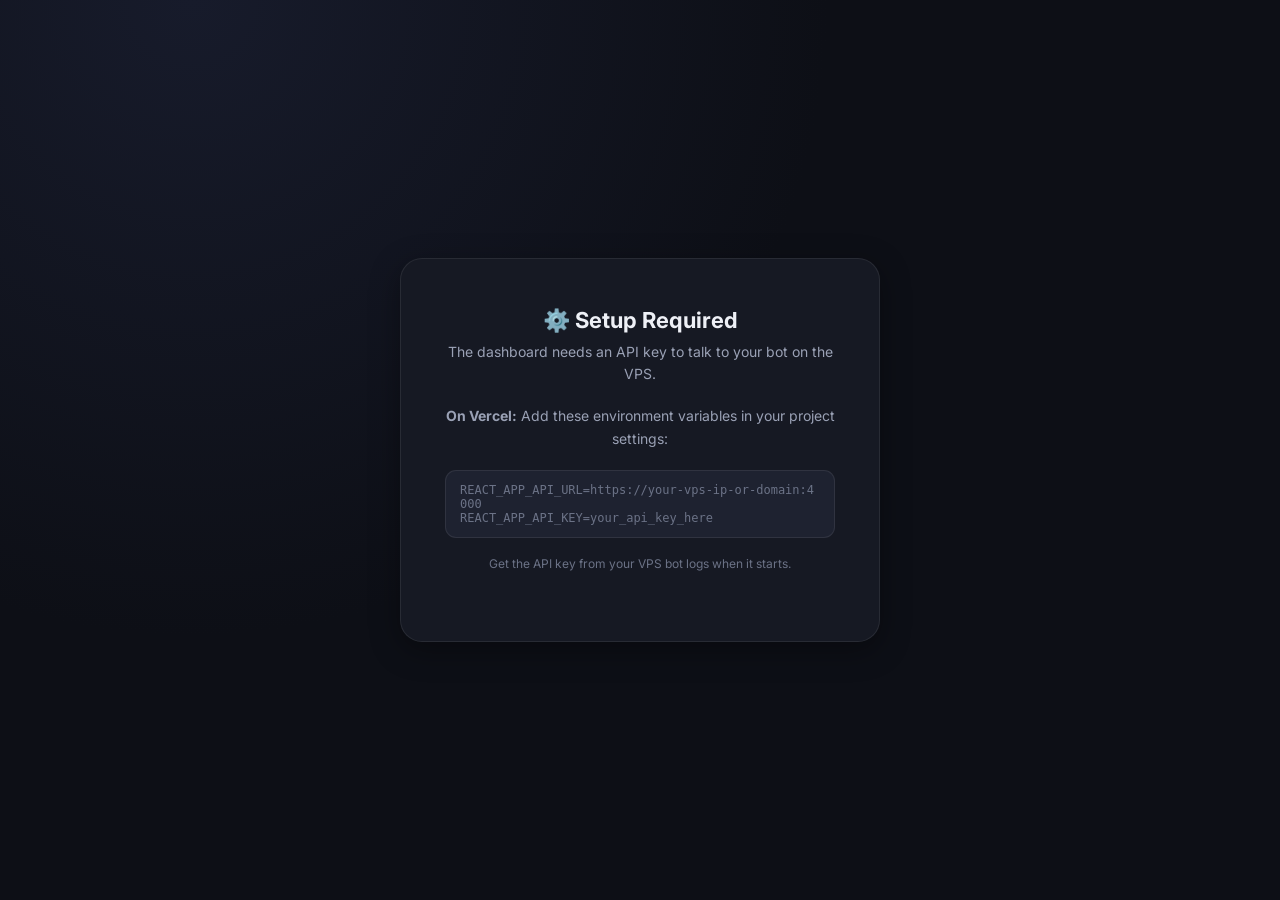
<file: index.html>
<!DOCTYPE html>
<html lang="en">
<head>
  <meta charset="UTF-8" />
  <meta name="viewport" content="width=device-width, initial-scale=1.0" />
  <title>StatHive Dashboard</title>
  <link rel="preconnect" href="https://fonts.googleapis.com" />
  <link rel="preconnect" href="https://fonts.gstatic.com" crossorigin />
  <link href="https://fonts.googleapis.com/css2?family=Inter:wght@400;500;600;700;800&display=swap" rel="stylesheet" />
  <style>
    :root {
      --bg: #0d0f16;
      --surface: #161923;
      --surface-2: #1e2230;
      --surface-3: #262b3d;
      --border: rgba(255, 255, 255, 0.08);
      --border-soft: rgba(255, 255, 255, 0.05);
      --text: #eef0f6;
      --text-dim: #9aa1b5;
      --text-faint: #6b7286;
      --accent: #5865f2;
      --accent-hover: #6f7bf5;
      --success: #57f287;
      --danger: #ed4245;
      --danger-soft: rgba(237, 66, 69, 0.15);
      --warning: #f5a623;
      --radius-lg: 22px;
      --radius-md: 16px;
      --radius-sm: 11px;
      --shadow: 0 8px 30px rgba(0, 0, 0, 0.35);
    }
    * { box-sizing: border-box; }
    html, body { height: 100%; }
    body {
      margin: 0;
      font-family: "Inter", -apple-system, BlinkMacSystemFont, sans-serif;
      background: radial-gradient(circle at 15% 0%, #171b2b 0%, var(--bg) 45%);
      color: var(--text);
      min-height: 100vh;
    }
    #app { min-height: 100vh; display: flex; flex-direction: column; }
    .loading-screen { min-height: 100vh; display: flex; align-items: center; justify-content: center; }
    .spinner { width: 36px; height: 36px; border-radius: 50%; border: 3px solid var(--border); border-top-color: var(--accent); animation: spin 0.8s linear infinite; }
    @keyframes spin { to { transform: rotate(360deg); } }

    .setup-card { background: var(--surface); border: 1px solid var(--border); border-radius: var(--radius-lg); box-shadow: var(--shadow); padding: 48px 44px; text-align: center; max-width: 480px; }
    .setup-card h1 { font-size: 22px; margin: 0 0 8px; font-weight: 700; }
    .setup-card p { color: var(--text-dim); font-size: 14px; margin: 0 0 20px; line-height: 1.6; }
    .code-block { background: var(--surface-2); border: 1px solid var(--border); border-radius: var(--radius-sm); padding: 12px 14px; font-family: monospace; font-size: 12px; text-align: left; word-break: break-all; margin-bottom: 16px; color: var(--text-faint); }

    .topbar { display: flex; align-items: center; justify-content: space-between; padding: 16px 28px; border-bottom: 1px solid var(--border-soft); position: sticky; top: 0; background: rgba(13, 15, 22, 0.85); backdrop-filter: blur(10px); z-index: 10; }
    .topbar-left { display: flex; align-items: center; gap: 14px; }
    .brand { display: flex; align-items: center; gap: 10px; font-weight: 800; font-size: 16px; text-decoration: none; color: var(--text); }
    .brand .logo-sm { width: 30px; height: 30px; border-radius: 9px; background: linear-gradient(135deg, var(--accent), #8b5cf6); display: flex; align-items: center; justify-content: center; font-size: 15px; }
    .guild-chip { display: flex; align-items: center; gap: 8px; font-weight: 600; font-size: 15px; }
    .guild-chip .icon { width: 26px; height: 26px; border-radius: 8px; background: var(--surface-3); display: flex; align-items: center; justify-content: center; font-size: 12px; font-weight: 700; }
    .crumb-sep { color: var(--text-faint); }

    .page { max-width: 980px; margin: 0 auto; padding: 32px 24px 80px; width: 100%; flex: 1; }
    .page-header { display: flex; align-items: center; justify-content: space-between; margin-bottom: 24px; flex-wrap: wrap; gap: 12px; }
    .page-header h1 { font-size: 22px; margin: 0; font-weight: 800; }
    .page-header p { color: var(--text-dim); font-size: 14px; margin: 4px 0 0; }

    .btn { display: inline-flex; align-items: center; justify-content: center; gap: 8px; border: none; border-radius: var(--radius-sm); padding: 11px 20px; font-family: inherit; font-size: 14px; font-weight: 600; cursor: pointer; transition: all 0.15s ease; }
    .btn-primary { background: var(--accent); color: white; }
    .btn-primary:hover { background: var(--accent-hover); transform: translateY(-1px); }
    .btn-secondary { background: var(--surface-3); color: var(--text); }
    .btn-secondary:hover { background: #303650; }
    .btn-danger { background: var(--danger-soft); color: #ff8183; }
    .btn-danger:hover { background: rgba(237, 66, 69, 0.28); }
    .btn-sm { padding: 7px 14px; font-size: 13px; }

    .guild-grid { display: grid; grid-template-columns: repeat(auto-fill, minmax(220px, 1fr)); gap: 16px; }
    .guild-card { background: var(--surface); border: 1px solid var(--border); border-radius: var(--radius-md); padding: 20px; display: flex; flex-direction: column; align-items: center; gap: 12px; text-align: center; cursor: pointer; transition: all 0.15s ease; }
    .guild-card:hover { border-color: var(--accent); transform: translateY(-2px); }
    .guild-card .icon { width: 64px; height: 64px; border-radius: 18px; background: var(--surface-3); display: flex; align-items: center; justify-content: center; font-size: 28px; font-weight: 700; }
    .guild-card .name { font-weight: 600; font-size: 14px; }

    .tabs { display: flex; gap: 6px; border-bottom: 1px solid var(--border-soft); margin-bottom: 24px; }
    .tab { padding: 10px 18px; font-size: 14px; font-weight: 600; color: var(--text-dim); cursor: pointer; border-radius: var(--radius-sm) var(--radius-sm) 0 0; border-bottom: 2px solid transparent; }
    .tab:hover { color: var(--text); }
    .tab.active { color: var(--text); border-bottom-color: var(--accent); }

    .card { background: var(--surface); border: 1px solid var(--border); border-radius: var(--radius-lg); padding: 24px; }
    .status-list { display: flex; flex-direction: column; gap: 12px; }
    .status-card { background: var(--surface); border: 1px solid var(--border); border-left: 4px solid var(--surface-3); border-radius: var(--radius-md); padding: 16px 18px; display: flex; align-items: center; justify-content: space-between; gap: 16px; flex-wrap: wrap; }
    .status-card .info { display: flex; flex-direction: column; gap: 4px; min-width: 0; }
    .status-card .info .name { font-weight: 700; font-size: 15px; }
    .status-card .info .meta { font-size: 12.5px; color: var(--text-dim); display: flex; gap: 10px; flex-wrap: wrap; }
    .status-card .actions { display: flex; gap: 8px; }
    .status-card.online { border-left-color: var(--success); }
    .status-card.offline { border-left-color: var(--danger); }

    .empty-state { text-align: center; padding: 60px 20px; color: var(--text-dim); background: var(--surface); border-radius: var(--radius-lg); border: 1px solid var(--border); }

    .modal-backdrop { position: fixed; inset: 0; background: rgba(5, 6, 10, 0.65); display: flex; align-items: center; justify-content: center; padding: 20px; z-index: 100; backdrop-filter: blur(2px); }
    .modal { background: var(--surface); border: 1px solid var(--border); border-radius: var(--radius-lg); box-shadow: var(--shadow); padding: 28px; width: 100%; max-width: 560px; max-height: 88vh; overflow-y: auto; }
    .modal h2 { margin: 0 0 20px; font-size: 18px; font-weight: 800; }
    .modal-actions { display: flex; justify-content: flex-end; gap: 10px; margin-top: 22px; }

    .field { margin-bottom: 16px; }
    .field label { display: block; font-size: 13px; font-weight: 600; margin-bottom: 6px; color: var(--text-dim); }
    input, select { width: 100%; background: var(--surface-2); border: 1px solid var(--border); color: var(--text); border-radius: var(--radius-sm); padding: 10px 13px; font-family: inherit; font-size: 14px; }
    input:focus, select:focus { outline: none; border-color: var(--accent); }
    .field-row { display: grid; grid-template-columns: 1fr 1fr; gap: 14px; }
    @media (max-width: 560px) { .field-row { grid-template-columns: 1fr; } }

    .toast-stack { position: fixed; bottom: 20px; right: 20px; display: flex; flex-direction: column; gap: 10px; z-index: 200; }
    .toast { background: var(--surface-3); border: 1px solid var(--border); border-radius: var(--radius-sm); padding: 12px 16px; font-size: 13.5px; box-shadow: var(--shadow); max-width: 320px; animation: toast-in 0.2s ease; }
    .toast.success { border-color: rgba(87, 242, 135, 0.4); color: #8ff5b0; }
    .toast.error { border-color: rgba(237, 66, 69, 0.4); color: #ff9d9e; }
    @keyframes toast-in { from { opacity: 0; transform: translateY(6px); } to { opacity: 1; transform: translateY(0); } }
  </style>
</head>
<body>
  <div id="app">
    <div class="loading-screen"><div class="spinner"></div></div>
  </div>

  <script src="/config.js"></script>
  <script>
    const app = document.getElementById("app");

    // Get API URL and key from environment (Vercel env vars)
    // window.ENV is set by config.js which reads from process.env (Vercel) or localStorage (browser)
    const API_URL = (window.ENV?.API_URL ?? "http://localhost:4000").replace(/\/$/, "");
    const API_KEY = window.ENV?.API_KEY || "";

    if (!API_KEY) {
      app.innerHTML = `
        <div class="loading-screen">
          <div class="setup-card">
            <h1>⚙️ Setup Required</h1>
            <p>The dashboard needs an API key to talk to your bot on the VPS.</p>
            <p><strong>On Vercel:</strong> Add these environment variables in your project settings:</p>
            <div class="code-block">REACT_APP_API_URL=https://your-vps-ip-or-domain:4000<br>REACT_APP_API_KEY=your_api_key_here</div>
            <p style="font-size:12px;color:var(--text-faint);">Get the API key from your VPS bot logs when it starts.</p>
          </div>
        </div>`;
      throw new Error("Missing API configuration");
    }

    async function api(path, options = {}) {
      const res = await fetch(`${API_URL}${path}`, {
        method: options.method || "GET",
        headers: {
          ...(options.body ? { "Content-Type": "application/json" } : {}),
          "Authorization": `Bearer ${API_KEY}`,
        },
        body: options.body ? JSON.stringify(options.body) : undefined,
      });
      if (res.status === 204) return null;
      let data;
      try { data = await res.json(); } catch {}
      if (!res.ok) throw new Error((data?.error) || `Request failed (${res.status})`);
      return data;
    }

    function toast(message, type = "success") {
      let stack = document.querySelector(".toast-stack");
      if (!stack) { stack = document.createElement("div"); stack.className = "toast-stack"; document.body.appendChild(stack); }
      const el = document.createElement("div");
      el.className = `toast ${type}`;
      el.textContent = message;
      stack.appendChild(el);
      setTimeout(() => el.remove(), 4500);
    }

    function escapeHtml(str) {
      return String(str || "").replace(/[&<>"']/g, c => ({ "&": "&amp;", "<": "&lt;", ">": "&gt;", '"': "&quot;", "'": "&#39;" }[c]));
    }

    const state = { guildId: null, activeTab: "statuses" };

    function navigate(path) {
      history.pushState({}, "", path);
      render();
    }
    window.addEventListener("popstate", render);

    async function render() {
      const path = location.pathname;
      const guildMatch = path.match(/^\/g\/([0-9]+)/);

      if (guildMatch) {
        state.guildId = guildMatch[1];
        renderGuildDashboard(state.guildId);
      } else {
        renderPicker();
      }
    }

    async function renderPicker() {
      // List guilds — we only show guilds the bot is in. User has to enter the guild ID.
      app.innerHTML = `
        <div class="loading-screen">
          <div class="setup-card">
            <h1>🐝 StatHive Dashboard</h1>
            <p>Enter your server ID to manage its status cards and bot appearance.</p>
            <div class="field">
              <label>Server/Guild ID</label>
              <input type="text" id="guild-id-input" placeholder="123456789012345678" />
            </div>
            <button class="btn btn-primary btn-block" id="connect-btn">Connect to server</button>
            <p style="font-size:12px;color:var(--text-faint);margin-top:20px;">To find your server ID: right-click your server in Discord, copy server ID.</p>
          </div>
        </div>`;
      document.getElementById("connect-btn").addEventListener("click", async () => {
        const guildId = document.getElementById("guild-id-input").value.trim();
        if (!guildId || !/^\d+$/.test(guildId)) {
          toast("Invalid server ID", "error");
          return;
        }
        try {
          await api(`/api/guilds/${guildId}`);
          navigate(`/g/${guildId}`);
        } catch (err) {
          toast(`${err.message}`, "error");
        }
      });
    }

    async function renderGuildDashboard(guildId) {
      app.innerHTML = `<div class="loading-screen"><div class="spinner"></div></div>`;

      let guild;
      try {
        guild = await api(`/api/guilds/${guildId}`);
      } catch (err) {
        app.innerHTML = `
          <div class="loading-screen">
            <div class="card" style="max-width:420px;text-align:center;">
              <p style="color:var(--text-dim);">${escapeHtml(err.message)}</p>
              <button class="btn btn-secondary" onclick="location.href='/'">Go back</button>
            </div>
          </div>`;
        return;
      }

      app.innerHTML = `
        <div class="topbar">
          <div class="topbar-left">
            <a class="brand" href="/" onclick="history.pushState({}, '', '/'); render(); return false;"><span class="logo-sm">🐝</span> StatHive</a>
            <span class="crumb-sep">/</span>
            <div class="guild-chip"><span class="icon">${guild.name[0] || "?"}</span>${escapeHtml(guild.name)}</div>
          </div>
        </div>
        <div class="page">
          <div class="tabs">
            <div class="tab ${state.activeTab === "statuses" ? "active" : ""}" data-tab="statuses">Statuses</div>
            <div class="tab ${state.activeTab === "profile" ? "active" : ""}" data-tab="profile">Bot Profile</div>
          </div>
          <div id="tab-content"></div>
        </div>`;

      document.querySelectorAll(".tab").forEach(t => t.addEventListener("click", () => {
        state.activeTab = t.dataset.tab;
        renderGuildDashboard(guildId);
      }));

      if (state.activeTab === "statuses") renderStatusesTab(guildId);
      else renderProfileTab(guildId);
    }

    async function renderStatusesTab(guildId) {
      const content = document.getElementById("tab-content");
      content.innerHTML = `
        <div class="page-header">
          <div><h1 style="font-size:17px;">Tracked statuses</h1><p>Every FiveM server status card posted in this server.</p></div>
          <button class="btn btn-primary" id="new-status-btn">+ New Status</button>
        </div>
        <div id="status-list" class="status-list"><div class="spinner" style="margin: 30px auto;"></div></div>`;

      document.getElementById("new-status-btn").addEventListener("click", () => openStatusModal(guildId));

      try {
        const statuses = await api(`/api/guilds/${guildId}/statuses`);
        const list = document.getElementById("status-list");
        if (statuses.length === 0) {
          list.outerHTML = `<div class="empty-state">No statuses tracked yet. Click <strong>New Status</strong> to add one.</div>`;
          return;
        }
        list.innerHTML = statuses.map(s => `
          <div class="status-card">
            <div class="info">
              <div class="name">${escapeHtml(s.serverName)}</div>
              <div class="meta"><span>🎯 ${escapeHtml(s.serverCode || s.serverAddress || "unknown")}</span><span>#${escapeHtml(s.channelId)}</span></div>
            </div>
            <div class="actions">
              <button class="btn btn-secondary btn-sm" data-edit="${s.messageId}">Edit</button>
              <button class="btn btn-danger btn-sm" data-delete="${s.messageId}">Delete</button>
            </div>
          </div>`).join("");

        statuses.forEach(s => {
          document.querySelector(`[data-edit="${s.messageId}"]`)?.addEventListener("click", () => openStatusModal(guildId, s));
          document.querySelector(`[data-delete="${s.messageId}"]`)?.addEventListener("click", () => {
            if (confirm(`Delete "${s.serverName}"?`)) deleteStatus(guildId, s.messageId);
          });
        });
      } catch (err) {
        document.getElementById("status-list").outerHTML = `<div style="color:#ff9d9e;padding:20px;">${escapeHtml(err.message)}</div>`;
      }
    }

    async function deleteStatus(guildId, messageId) {
      try {
        await api(`/api/guilds/${guildId}/statuses/${messageId}`, { method: "DELETE" });
        toast("Status deleted.");
        renderStatusesTab(guildId);
      } catch (err) {
        toast(err.message, "error");
      }
    }

    async function openStatusModal(guildId, existing = null) {
      const backdrop = document.createElement("div");
      backdrop.className = "modal-backdrop";
      backdrop.innerHTML = `
        <div class="modal">
          <h2>${existing ? "Edit status" : "New status"}</h2>
          <form id="status-form">
            <div class="field">
              <label>Channel</label>
              <select name="channelId" ${existing ? "disabled" : ""} required>
                <option value="">Loading channels...</option>
              </select>
            </div>
            <div class="field"><label>Server name</label><input type="text" name="serverName" value="${escapeHtml(existing?.serverName || "")}" required /></div>
            <div class="field-row">
              <div class="field"><label>Server IP:Port</label><input type="text" name="serverAddress" placeholder="1.2.3.4:30120" value="${escapeHtml(existing?.serverAddress || "")}" /></div>
              <div class="field"><label>CFX code</label><input type="text" name="cfxCode" placeholder="cfx.re/join/abc123" value="${escapeHtml(existing?.serverCode || "")}" /></div>
            </div>
            <div class="modal-actions">
              <button type="button" class="btn btn-secondary" id="cancel-modal">Cancel</button>
              <button type="submit" class="btn btn-primary">${existing ? "Save changes" : "Create status"}</button>
            </div>
          </form>
        </div>`;
      document.body.appendChild(backdrop);
      backdrop.addEventListener("click", (e) => { if (e.target === backdrop) backdrop.remove(); });
      document.getElementById("cancel-modal").addEventListener("click", () => backdrop.remove());

      const channelSelect = backdrop.querySelector('select[name="channelId"]');
      try {
        const channels = await api(`/api/guilds/${guildId}/channels`);
        channelSelect.innerHTML = `<option value="">Select a channel...</option>` +
          channels.map(c => `<option value="${c.id}" ${existing?.channelId === c.id ? "selected" : ""}>#${escapeHtml(c.name)}</option>`).join("");
      } catch (err) {
        channelSelect.innerHTML = `<option value="">Failed to load</option>`;
      }

      document.getElementById("status-form").addEventListener("submit", async (e) => {
        e.preventDefault();
        const formData = new FormData(e.target);
        const body = {
          channelId: existing ? existing.channelId : formData.get("channelId"),
          serverName: formData.get("serverName"),
          serverAddress: formData.get("serverAddress"),
          cfxCode: formData.get("cfxCode"),
          buttons: [],
        };

        try {
          if (existing) {
            await api(`/api/guilds/${guildId}/statuses/${existing.messageId}`, { method: "PATCH", body });
            toast("Status updated.");
          } else {
            await api(`/api/guilds/${guildId}/statuses`, { method: "POST", body });
            toast("Status created.");
          }
          backdrop.remove();
          renderStatusesTab(guildId);
        } catch (err) {
          toast(err.message, "error");
        }
      });
    }

    async function renderProfileTab(guildId) {
      const content = document.getElementById("tab-content");
      content.innerHTML = `
        <div class="page-header"><div><h1 style="font-size:17px;">Bot profile</h1><p>Custom nickname and status-card avatar for this server only.</p></div></div>
        <div class="card" style="max-width:520px;">
          <form id="profile-form">
            <div class="field"><label>Nickname</label><input type="text" name="name" maxlength="32" placeholder="Default bot name" /></div>
            <div class="field"><label>Avatar URL (status cards only)</label><input type="url" name="avatarUrl" placeholder="https://..." /></div>
            <div class="modal-actions" style="justify-content:flex-start;">
              <button type="submit" class="btn btn-primary">Save</button>
              <button type="button" class="btn btn-secondary" id="reset-btn">Reset</button>
            </div>
          </form>
        </div>`;

      const form = document.getElementById("profile-form");
      try {
        const profile = await api(`/api/guilds/${guildId}/profile`);
        form.querySelector('[name="name"]').value = profile.name || "";
        form.querySelector('[name="avatarUrl"]').value = profile.avatarUrl || "";
      } catch (err) {
        toast(`Failed to load profile: ${err.message}`, "error");
      }

      form.addEventListener("submit", async (e) => {
        e.preventDefault();
        const fd = new FormData(form);
        try {
          await api(`/api/guilds/${guildId}/profile`, {
            method: "POST",
            body: { name: fd.get("name") || null, avatarUrl: fd.get("avatarUrl") || null },
          });
          toast("Profile saved.");
        } catch (err) {
          toast(err.message, "error");
        }
      });

      document.getElementById("reset-btn").addEventListener("click", async () => {
        if (!confirm("Reset to defaults?")) return;
        try {
          await api(`/api/guilds/${guildId}/profile/reset`, { method: "POST" });
          form.querySelector('[name="name"]').value = "";
          form.querySelector('[name="avatarUrl"]').value = "";
          toast("Profile reset.");
        } catch (err) {
          toast(err.message, "error");
        }
      });
    }

    render();
  </script>
</body>
</html>
</file>
